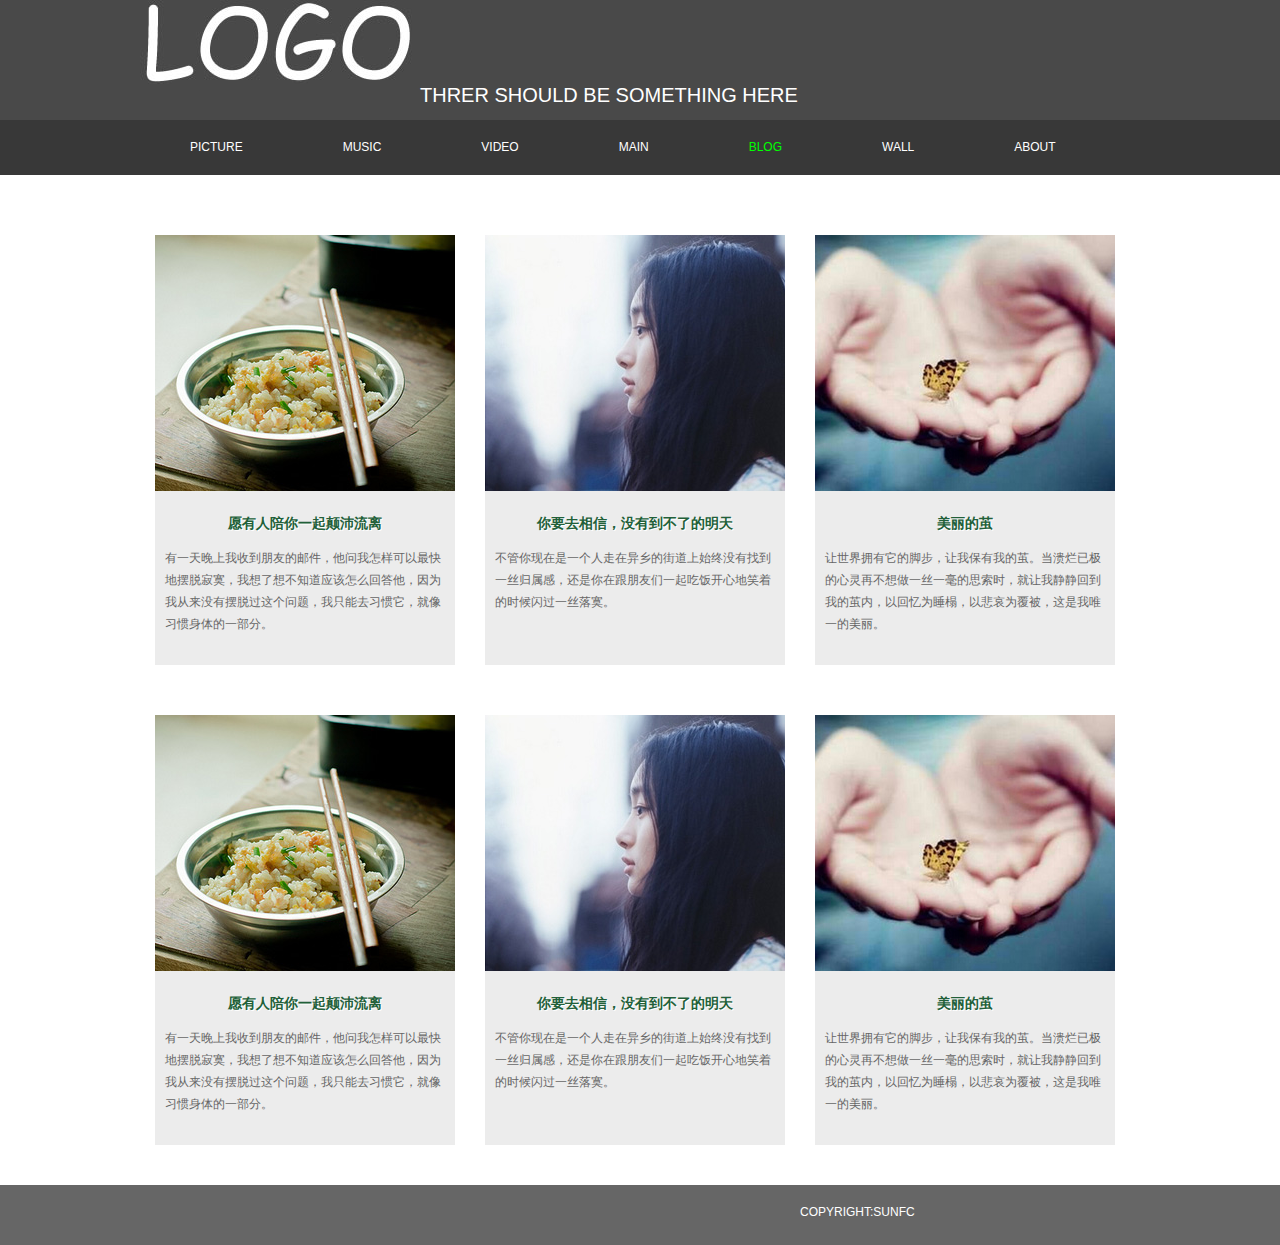
<file: blog_show.html>
<!DOCTYPE html PUBLIC "-//W3C//DTD XHTML 1.0 Transitional//EN" "http://www.w3.org/TR/xhtml1/DTD/xhtml1-transitional.dtd">
<html xmlns="http://www.w3.org/1999/xhtml">
<head>
<meta http-equiv="Content-Type" content="text/html; charset=utf-8" />
<link style="text/css" rel="stylesheet" href="style/main.css">
<link style="text/css" rel="stylesheet" href="style/reset.css">
<!--[if IE 6]>
<script type="text/javascript" src="js/DD_belatedPNG_0.0.8a-min.js"></script>
<script type="text/javascript" src="js/ie6Fixpng.js"></script>
<![endif]-->
<title>main</title>
</head>

<body>
<div class="headerBar">
	<div class="topBar">
    	<div class="comWidth">
        	<div class="Logo">
            	<a href="#" class="collection"><img src="images/icon/logo.jpg" alt="博客"></a>
            </div>
            <div class="introduction">
            	<apsn>THRER SHOULD BE SOMETHING HERE</apsn>
            </div>
        </div>
    </div>
    <div class="navBar">
    	<div class="comWidth">
    		<ul class="nav fl">
        		<li><a href="#">PICTURE</a></li>
            	<li><a href="#">MUSIC</a></li>
            	<li><a href="#">VIDEO</a></li>
            	<li ><a href="main.html">MAIN</a></li>
            	<li><a href="#" class="active">BLOG</a></li>
            	<li><a href="#">WALL</a></li>
            	<li><a href="#">ABOUT</a></li>
        	</ul>
        </div>
    </div>
</div>

<div class="hr_50"></div>
<div class="blog">
  <figure> <a href="#"><img src="images/t01.jpg"></a>
    <p><a href="/">愿有人陪你一起颠沛流离</a></p>
    <figcaption>有一天晚上我收到朋友的邮件，他问我怎样可以最快地摆脱寂寞，我想了想不知道应该怎么回答他，因为我从来没有摆脱过这个问题，我只能去习惯它，就像习惯身体的一部分。</figcaption>
  </figure>
  <figure> <a href="#"><img src="images/t02.jpg"></a>
    <p><a href="/">你要去相信，没有到不了的明天</a></p>
    <figcaption>不管你现在是一个人走在异乡的街道上始终没有找到一丝归属感，还是你在跟朋友们一起吃饭开心地笑着的时候闪过一丝落寞。</figcaption>
  </figure>
  <figure> <a href="#"><img src="images/t03.jpg"></a>
    <p><a href="/">美丽的茧</a></p>
    <figcaption>让世界拥有它的脚步，让我保有我的茧。当溃烂已极的心灵再不想做一丝一毫的思索时，就让我静静回到我的茧内，以回忆为睡榻，以悲哀为覆被，这是我唯一的美丽。</figcaption>
  </figure>
</div>
<div class="blog">
  <figure> <a href="#"><img src="images/t01.jpg"></a>
    <p><a href="/">愿有人陪你一起颠沛流离</a></p>
    <figcaption>有一天晚上我收到朋友的邮件，他问我怎样可以最快地摆脱寂寞，我想了想不知道应该怎么回答他，因为我从来没有摆脱过这个问题，我只能去习惯它，就像习惯身体的一部分。</figcaption>
  </figure>
  <figure> <a href="#"><img src="images/t02.jpg"></a>
    <p><a href="/">你要去相信，没有到不了的明天</a></p>
    <figcaption>不管你现在是一个人走在异乡的街道上始终没有找到一丝归属感，还是你在跟朋友们一起吃饭开心地笑着的时候闪过一丝落寞。</figcaption>
  </figure>
  <figure> <a href="#"><img src="images/t03.jpg"></a>
    <p><a href="/">美丽的茧</a></p>
    <figcaption>让世界拥有它的脚步，让我保有我的茧。当溃烂已极的心灵再不想做一丝一毫的思索时，就让我静静回到我的茧内，以回忆为睡榻，以悲哀为覆被，这是我唯一的美丽。</figcaption>
  </figure>
</div>


<div class="footer clearfix">
    <span>COPYRIGHT:<a href="#">SUNFC</a><span>
</div>
</body>
</html>
</file>
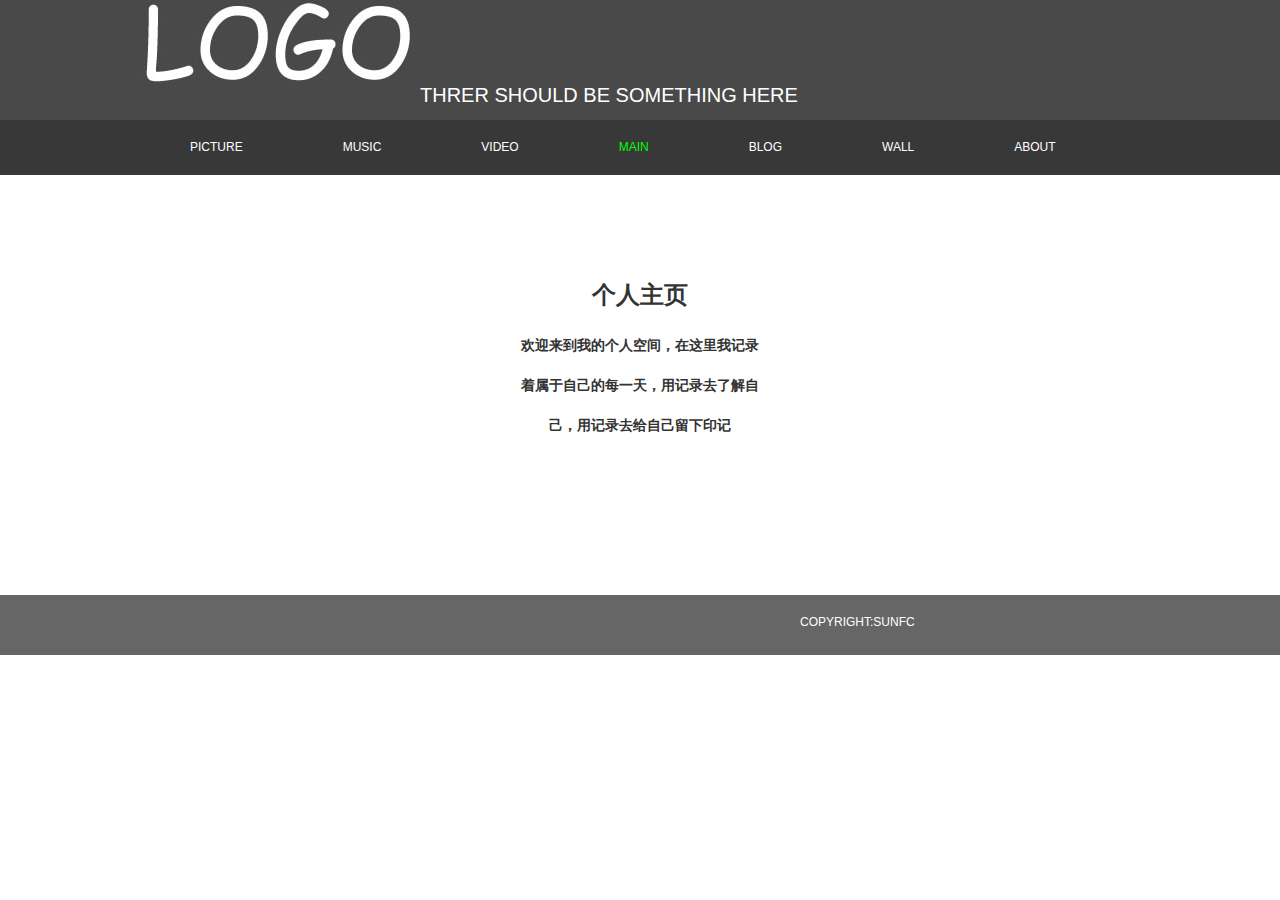
<file: main.html>
<!DOCTYPE html PUBLIC "-//W3C//DTD XHTML 1.0 Transitional//EN" "http://www.w3.org/TR/xhtml1/DTD/xhtml1-transitional.dtd">
<html xmlns="http://www.w3.org/1999/xhtml">
<head>
<meta http-equiv="Content-Type" content="text/html; charset=utf-8" />
<link style="text/css" rel="stylesheet" href="style/main.css">
<link style="text/css" rel="stylesheet" href="style/reset.css">
<!--[if IE 6]>
<script type="text/javascript" src="js/DD_belatedPNG_0.0.8a-min.js"></script>
<script type="text/javascript" src="js/ie6Fixpng.js"></script>
<![endif]-->
<title>main</title>
</head>

<body>
<div class="headerBar">
	<div class="topBar">
    	<div class="comWidth">
        	<div class="MAGIC">
            	<a href="#" class="collection"><img src="images/icon/logo.jpg" alt="博客"></a>
            </div>
            <div class="introduction">
            	<apsn>THRER SHOULD BE SOMETHING HERE</apsn>
            </div>
        </div>
    </div>
    <div class="navBar">
    	<div class="comWidth">
    		<ul class="nav fl">
        		<li><a href="#">PICTURE</a></li>
            	<li><a href="#">MUSIC</a></li>
            	<li><a href="#">VIDEO</a></li>
            	<li ><a href="main.html" class="active">MAIN</a></li>
            	<li><a href="blog_show.html">BLOG</a></li>
            	<li><a href="#">WALL</a></li>
            	<li><a href="#">ABOUT</a></li>
        	</ul>
        </div>
    </div>
</div>

<div class="hr_50"></div>
<div class="mainWords">
	<h1>个人主页</h1>
    <h3>欢迎来到我的个人空间，在这里我记录<br>着属于自己的每一天，用记录去了解自<br>己，用记录去给自己留下印记</h3>
</div>


<div class="footer clearfix">
    <span>COPYRIGHT:<a href="#">SUNFC</a><span>
</div>
</body>
</html>
</file>
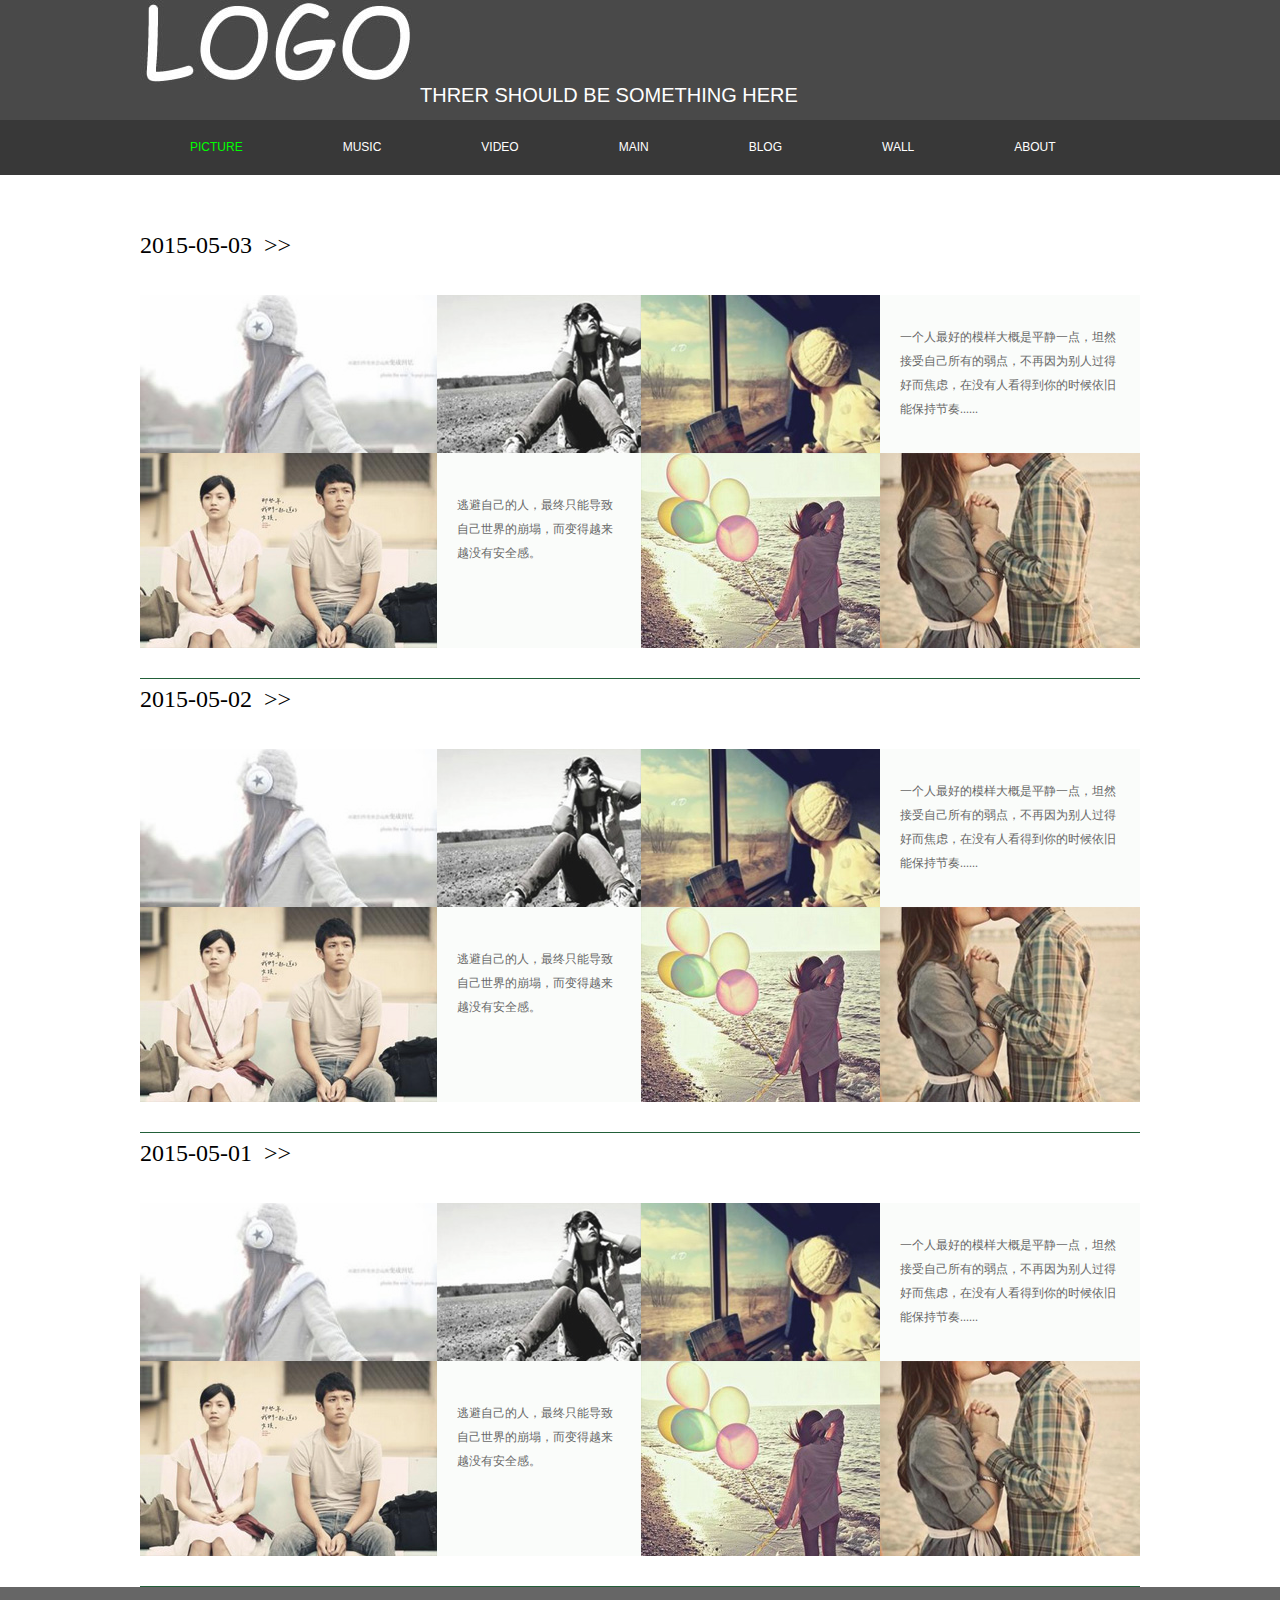
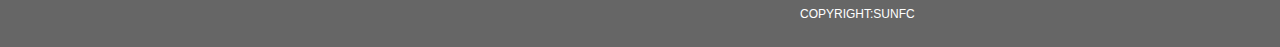
<file: picture_all.html>
<!DOCTYPE html PUBLIC "-//W3C//DTD XHTML 1.0 Transitional//EN" "http://www.w3.org/TR/xhtml1/DTD/xhtml1-transitional.dtd">
<html xmlns="http://www.w3.org/1999/xhtml">
<head>
<meta http-equiv="Content-Type" content="text/html; charset=utf-8" />
<link style="text/css" rel="stylesheet" href="style/main.css">
<link style="text/css" rel="stylesheet" href="style/reset.css">
<!--[if IE 6]>
<script type="text/javascript" src="js/DD_belatedPNG_0.0.8a-min.js"></script>
<script type="text/javascript" src="js/ie6Fixpng.js"></script>
<![endif]-->
<title>个人图片全集</title>
</head>

<body>
<div class="headerBar">
	<div class="topBar">
    	<div class="comWidth">
        	<div class="Logo">
            	<a href="#" class="collection"><img src="images/icon/logo.jpg" alt="博客"></a>
            </div>
            <div class="introduction">
            	<apsn>THRER SHOULD BE SOMETHING HERE</apsn>
            </div>
        </div>
    </div>
    <div class="navBar">
    	<div class="comWidth">
    		<ul class="nav fl">
        		<li><a href="#" class="active">PICTURE</a></li>
            	<li><a href="#">MUSIC</a></li>
            	<li><a href="#">VIDEO</a></li>
            	<li><a href="#">MAIN</a></li>
            	<li><a href="#">BLOG</a></li>
            	<li><a href="#">WALL</a></li>
            	<li><a href="#">ABOUT</a></li>
        	</ul>
        </div>
    </div>
</div>

<div class="hr_50"></div>
<div class="pictureShow comWidth clearfix">
	<div class="pictureDayShow">
    	<span>2015-05-03 &nbsp;&gt;&gt;</span>
		<div class="photowall">
  <ul class="wall_a">
    <li><a href="/"><img src="images/p01.jpg">
      <figcaption>
        <h2>不再因为别人过得好而焦虑，在没有人看得到你的时候依旧能保持节奏 </h2>
      </figcaption>
      </a></li>
    <li><a href="/"><img src="images/p02.jpg">
      <figcaption>
        <h2>不再因为别人过得好而焦虑，在没有人看得到你的时候依旧能保持节奏 </h2>
      </figcaption>
      </a></li>
    <li><a href="/"><img src="images/p03.jpg">
      <figcaption>
        <h2>不再因为别人过得好而焦虑，在没有人看得到你的时候依旧能保持节奏 </h2>
      </figcaption>
      </a></li>
    <li>
      <p class="text_a"><a href="/">一个人最好的模样大概是平静一点，坦然接受自己所有的弱点，不再因为别人过得好而焦虑，在没有人看得到你的时候依旧能保持节奏......</a></p>
    </li>
    <li><a href="/"><img src="images/p04.jpg">
      <figcaption>
        <h2>不再因为别人过得好而焦虑，在没有人看得到你的时候依旧能保持节奏 </h2>
      </figcaption>
      </a></li>
    <li>
      <p class="text_b"><a href="/">逃避自己的人，最终只能导致自己世界的崩塌，而变得越来越没有安全感。</a></p>
    </li>
    <li><a href="/"><img src="images/p05.jpg">
      <figcaption>
        <h2>不再因为别人过得好而焦虑，在没有人看得到你的时候依旧能保持节奏 </h2>
      </figcaption>
      </a></li>
    <li><a href="/"><img src="images/p06.jpg">
      <figcaption>
        <h2>不再因为别人过得好而焦虑，在没有人看得到你的时候依旧能保持节奏 </h2>
      </figcaption>
      </a></li>
  </ul>
</div>
	</div>
    <div class="pictureDayShow">
    	<span>2015-05-02 &nbsp;&gt;&gt;</span>
		<div class="photowall">
  <ul class="wall_a">
    <li><a href="/"><img src="images/p01.jpg">
      <figcaption>
        <h2>不再因为别人过得好而焦虑，在没有人看得到你的时候依旧能保持节奏 </h2>
      </figcaption>
      </a></li>
    <li><a href="/"><img src="images/p02.jpg">
      <figcaption>
        <h2>不再因为别人过得好而焦虑，在没有人看得到你的时候依旧能保持节奏 </h2>
      </figcaption>
      </a></li>
    <li><a href="/"><img src="images/p03.jpg">
      <figcaption>
        <h2>不再因为别人过得好而焦虑，在没有人看得到你的时候依旧能保持节奏 </h2>
      </figcaption>
      </a></li>
    <li>
      <p class="text_a"><a href="/">一个人最好的模样大概是平静一点，坦然接受自己所有的弱点，不再因为别人过得好而焦虑，在没有人看得到你的时候依旧能保持节奏......</a></p>
    </li>
    <li><a href="/"><img src="images/p04.jpg">
      <figcaption>
        <h2>不再因为别人过得好而焦虑，在没有人看得到你的时候依旧能保持节奏 </h2>
      </figcaption>
      </a></li>
    <li>
      <p class="text_b"><a href="/">逃避自己的人，最终只能导致自己世界的崩塌，而变得越来越没有安全感。</a></p>
    </li>
    <li><a href="/"><img src="images/p05.jpg">
      <figcaption>
        <h2>不再因为别人过得好而焦虑，在没有人看得到你的时候依旧能保持节奏 </h2>
      </figcaption>
      </a></li>
    <li><a href="/"><img src="images/p06.jpg">
      <figcaption>
        <h2>不再因为别人过得好而焦虑，在没有人看得到你的时候依旧能保持节奏 </h2>
      </figcaption>
      </a></li>
  </ul>
</div>
	</div>
    <div class="pictureDayShow">
    	<span>2015-05-01 &nbsp;&gt;&gt;</span>
		<div class="photowall">
  <ul class="wall_a">
    <li><a href="/"><img src="images/p01.jpg">
      <figcaption>
        <h2>不再因为别人过得好而焦虑，在没有人看得到你的时候依旧能保持节奏 </h2>
      </figcaption>
      </a></li>
    <li><a href="/"><img src="images/p02.jpg">
      <figcaption>
        <h2>不再因为别人过得好而焦虑，在没有人看得到你的时候依旧能保持节奏 </h2>
      </figcaption>
      </a></li>
    <li><a href="/"><img src="images/p03.jpg">
      <figcaption>
        <h2>不再因为别人过得好而焦虑，在没有人看得到你的时候依旧能保持节奏 </h2>
      </figcaption>
      </a></li>
    <li>
      <p class="text_a"><a href="/">一个人最好的模样大概是平静一点，坦然接受自己所有的弱点，不再因为别人过得好而焦虑，在没有人看得到你的时候依旧能保持节奏......</a></p>
    </li>
    <li><a href="/"><img src="images/p04.jpg">
      <figcaption>
        <h2>不再因为别人过得好而焦虑，在没有人看得到你的时候依旧能保持节奏 </h2>
      </figcaption>
      </a></li>
    <li>
      <p class="text_b"><a href="/">逃避自己的人，最终只能导致自己世界的崩塌，而变得越来越没有安全感。</a></p>
    </li>
    <li><a href="/"><img src="images/p05.jpg">
      <figcaption>
        <h2>不再因为别人过得好而焦虑，在没有人看得到你的时候依旧能保持节奏 </h2>
      </figcaption>
      </a></li>
    <li><a href="/"><img src="images/p06.jpg">
      <figcaption>
        <h2>不再因为别人过得好而焦虑，在没有人看得到你的时候依旧能保持节奏 </h2>
      </figcaption>
      </a></li>
  </ul>
</div>
	</div>
</div>


<div class="footer clearfix ">
    <span>COPYRIGHT:<a href="#">SUNFC</a><span>
</div>
</body>
</html>
</file>
<file: style/main.css>
@charset "utf-8";
/* CSS Document */

.hr_50{ margin-bottom:50px;}

/*quan ju*/
.comWidth{ width:1000px; margin-left:auto; margin-right:auto;}
.backimage{ background:url(../images/12.jpg) no-repeat fixed center;
background-position:25% 50%; }

.box{
	width:1000px;
	height:280px;
	margin:50px auto;
}


.box .link{
	width:205px;
	height:280px;
	margin:0 20px;;
	float:left;
	position:relative;
}
.link-touch .icon{
	background:url(../images/touch.png) no-repeat center center;
}

.button{
	display:block;
	width:180px;
	height:50px;
	text-decoration:none;
	line-height:50px;
	color:#2dcb70;
	font-family:"微软雅黑";
	font-weight:bold;
	border:2px solid rgba(255,255,255,0.8);
	padding-left:20px;
	margin:0 auto;
	box-sizing:border-box;
	-moz-box-sizing:border-box;
	-ms-box-sizing:border-box;
	-webkit-box-sizing:border-box;;
	background:url(../images/allow.png) no-repeat 130px; center;
	position:relative;
	
	transition:0.2s  ease;
	-webkit-transform:0.4s ease;
	-o-transform:0.4s ease;
	-moz-transform:0.4s ease;
	-ms-transform:0.4s ease;
}
.button:hover{
	border:2px solid rgba(255,255,255,1);
	background-position:140px center;
	
}
.button .line{
	display:block;
	position:absolute;
	background:none;
	transition:0.2s  ease;
	-webkit-transform:0.4s ease;
	-o-transform:0.4s ease;
	-moz-transform:0.4s ease;
	-ms-transform:0.4s ease;
	}
.button:hover .line{
	background-color:#fff;
}
/*
高度不变
宽度变
位置：左-右
*/
.button .line-top{
	height:2px;
	width:0px;
	left:-110%;
	top:-2px;
}
.button:hover .line-top{
	width:100%;
	left:-2px;
}
.button .line-bottom{
	height:2px;
	width:0px;
	right:-110%;
	bottom:-2px;
}
.button:hover .line-bottom{
	width:100%;
	right:-2px;
}
.button .line-left{
	height:0px;
	width:2px;
	bottom:-110%;
	left:-2px;
}
.button:hover .line-left{
	height:100%;
	bottom:-2px;
}
.button .line-right{
	height:0px;
	width:2px;
	top:-110%;
	right:-2px;
}
.button:hover .line-right{
	height:100%;
	top:-2px;
}

.box .tip{
	position:absolute;
	padding:0 14px;
	height:35px;
	line-height:35px;
	background:#2dcb70;
	color:#fff;
	top:160px;
	font-size:16px;
	font-weight:normal;
	text-transform:none;
	margin:0 auto;
	border-radius:3px;
	opacity:0;
}
.tip span{
	position:absolute;
	width:0;
	height:0;
	overflow:hidden;
	border:7px solid transparent;
	border-top-color:#2dcb70;
	left:50%;
	margin-left:-3px;
	bottom:-14px;
}


/*topbar*/
.topBar{ height:120px; background-color:#494949;}
.topBar .introduction{ padding-left:280px;font-size:20px; font-family:Verdana, Geneva, sans-serif; color:#fff;}

/*navBar*/
.navBar{ height:55px; background-color:#383838;}
.nav{ line-height:55px;}
.nav li{ float:left;}
.nav a{ display:inline-block; line-height:55px; margin:0 50px; color:#FFF; font-family:Verdana, Geneva, sans-serif;}
.nav .active{ color:#0F0}

.hr_600{ margin-bottom:600px;}
/*footer*/
.footer{ height:40px; background-color:#666; padding-top:20px;}
.footer span{ /*line-height:25px;*/ color:#fff; font-family:Verdana, Geneva, sans-serif; padding-left:800px;}
.footer a{ color:#fff;}

/*主页中央显示*/
.mainWords{ margin:100px auto 150px auto; text-align:center; line-height:40px; font-family:"微软雅黑"; color:#333}
.mainWords h1{ margin-bottom:10px;}


/*图片翻转all_photowall*/
.pictureDayShow span{ line-height:40px; font-family:"微软雅黑"; font-size:24px;}

.photowall { width: 100%; background:#fff /*#559664*/; padding: 30px 0; overflow: hidden; border-bottom: #226039 1px solid }
.photowall img { display: block; opacity: 0.9; -webkit-transition: opacity 0.35s; transition: opacity 0.35s; }
.wall_a { width: 1000px; margin: auto; background: #fafcfa; overflow: hidden }
.wall_a li { float: left; position: relative; }
.wall_a li p a { color: #686868 }
.text_a { width: 220px; line-height: 24px; padding: 30px 20px }
.text_b { width: 164px; line-height: 24px; padding: 40px 20px }
.wall_a li figcaption { position: absolute; left: 0; top: 10px; }
.wall_a li h2 { font-size: 12px; line-height: 24px; padding: 20px; font-weight: normal; opacity: 0; -webkit-transition: opacity 0.35s, -webkit-transform 0.35s; transition: opacity 0.35s, transform 0.35s; -webkit-transform: scale(0); transform: scale(0); color: #666 }
.wall_a li:hover h2 { opacity: 1; -webkit-transform: scale(1); transform: scale(1); }
.wall_a li:hover img { opacity: 0.4; }

/* blog */
.blog{ width:1000px; margin: 30px auto; overflow:hidden}
.blog figure{ background:#ececec; border:#FFF 10px solid; width:300px; height:430px; float:left;margin: 0 5px;}
.blog figure img{ display:block; margin: 0 auto 20px}
.blog figure p{ font-size:14px;  text-shadow: #fff 1px 1px 0px; line-height:26px; text-align:center; font-weight:bold}
.blog figure p a{color:#226039;}
.blog figure figcaption{ padding:10px; line-height:22px; color:#666}
</file>
